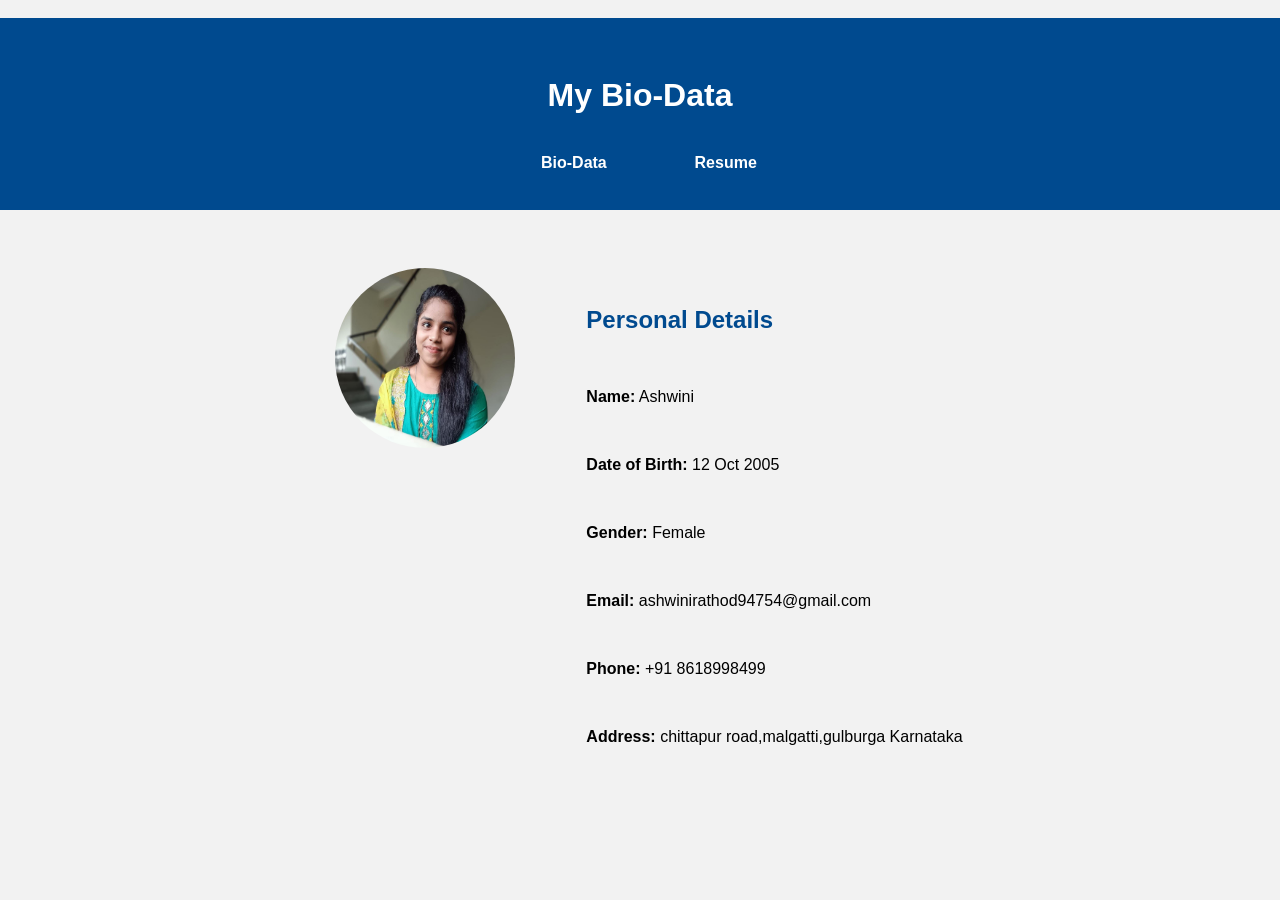
<file: index.html>
<!DOCTYPE html>
<html lang="en">
<head>
    <meta charset="UTF-8">
    <meta name="viewport" content="width=device-width, initial-scale=1.0">
    <title>Bio-Data</title>
    <link rel="stylesheet" href="style.css">
    <script src="script.js" defer></script>
</head>
<body>

    <header>
        <h1>My Bio-Data</h1>
        <nav>
            <a href="index.html">Bio-Data</a>
            <a href="resume.html">Resume</a>
        </nav>
    </header>

    <section class="bio-container">
        <img src="images/profile.jpg" alt="Profile Picture" class="profile-img">

        <div class="bio-details">
            <h2>Personal Details</h2>
            <p><strong>Name:</strong> Ashwini</p>
            <p><strong>Date of Birth:</strong> 12 Oct 2005</p>
            <p><strong>Gender:</strong> Female</p>
            <p><strong>Email:</strong> ashwinirathod94754@gmail.com</p>
            <p><strong>Phone:</strong> +91 8618998499</p>
            <p><strong>Address:</strong> chittapur road,malgatti,gulburga Karnataka</p>
        </div>
    </section>
</body>
</html>
</file>
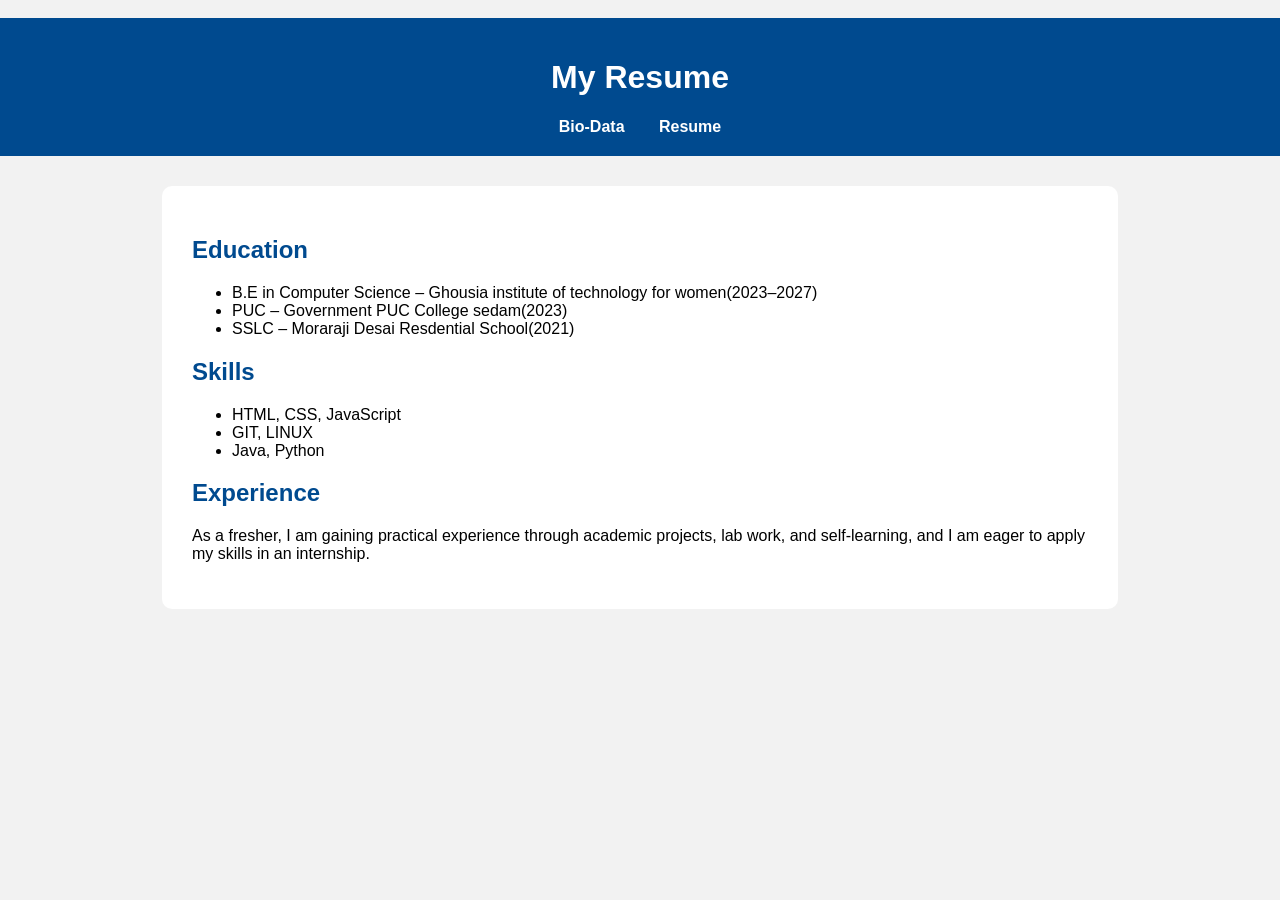
<file: resume.html>
<!DOCTYPE html>
<html lang="en">
<head>
    <meta charset="UTF-8">
    <meta name="viewport" content="width=device-width, initial-scale=1.0">
    <title>Resume</title>
    <link rel="stylesheet" href="style.css">
</head>
<body>

    <header>
        <h1>My Resume</h1>
        <nav>
            <a href="index.html">Bio-Data</a>
            <a href="resume.html">Resume</a>
        </nav>
    </header>

    <section class="resume-section">
        <h2>Education</h2>
        <ul>
            <li>B.E in Computer Science – Ghousia institute of technology for women(2023–2027)</li>
            <li>PUC – Government PUC College sedam(2023)</li>
            <li>SSLC – Moraraji Desai Resdential School(2021)</li>
        </ul>

        <h2>Skills</h2>
        <ul>
            <li>HTML, CSS, JavaScript</li>
            <li>GIT, LINUX</li>
            <li>Java, Python</li>
        </ul>

        <h2>Experience</h2>
        <p>As a fresher, I am gaining practical experience through academic projects, lab work, and self-learning, and I am eager to apply my skills in an internship.</p>

    </section>
</body>
</html>
</file>
<file: style.css>
body {
    margin: 0;
    font-family: Arial, sans-serif;
    background: #f2f2f2;
}

header {
    background: #004a8f;
    color: white;
    padding: 20px;
    text-align: center;
}

nav a {
    color: white;
    margin: 0 15px;
    text-decoration: none;
    font-weight: bold;
}

nav a:hover {
    text-decoration: underline;
}

.bio-container {
    display: flex;
    justify-content: center;
    padding: 40px;
}

.profile-img {
    width: 180px;
    height: 180px;
    border-radius: 50%;
    margin-right: 40px;
}

.bio-details {
    max-width: 500px;
}

.resume-section {
    width: 70%;
    margin: auto;
    background: white;
    padding: 30px;
    border-radius: 10px;
    margin-top: 30px;
}

h2 {
    color: #004a8f;
}
</file>
